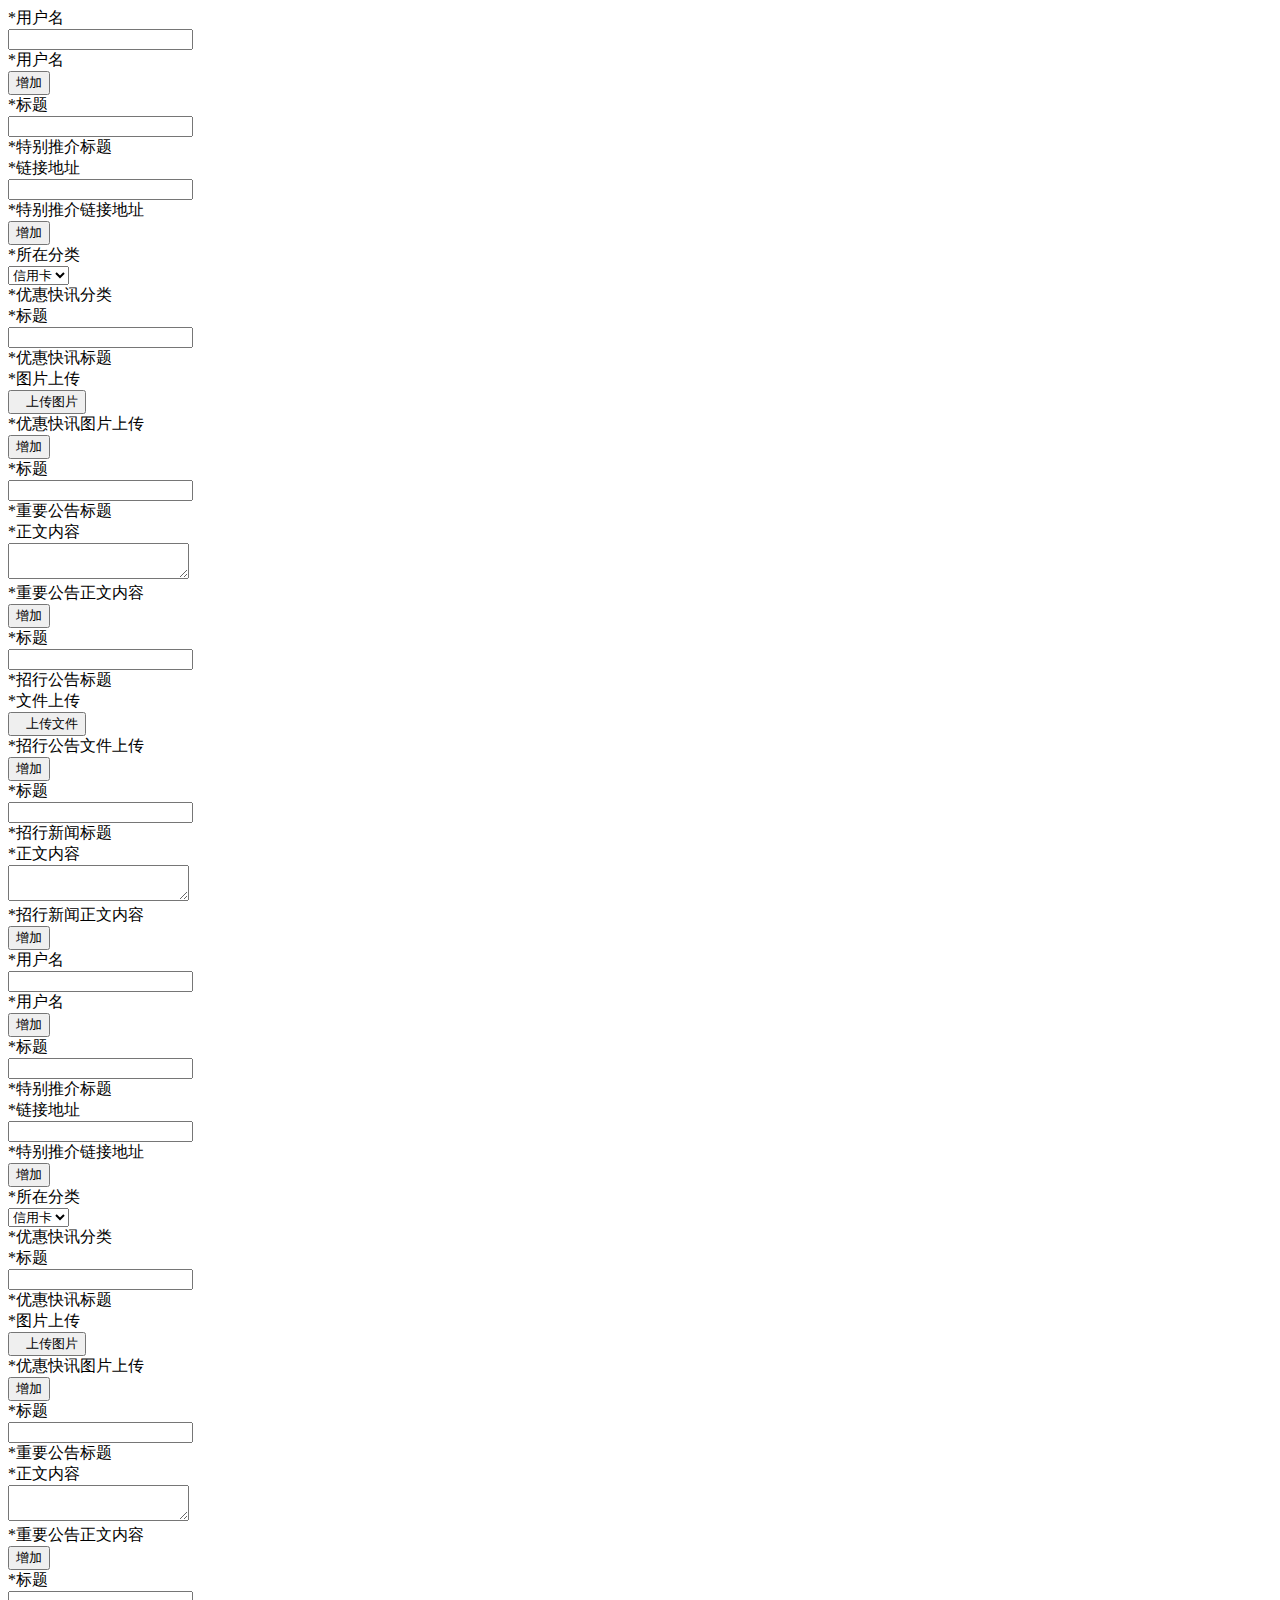
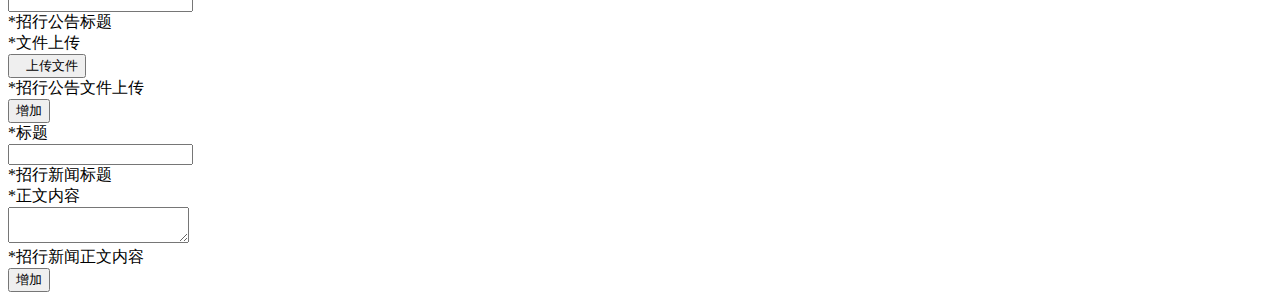
<file: src/main/resources/templates/add.html>
<!DOCTYPE html>
<html xmlns:th="http://www.thymeleaf.org" lang="en"  class="x-admin-sm" xmlns:sec="http://www.thymeleaf.org/thymeleaf-extras-springsecurity5">
    
    <head>
        <meta charset="UTF-8">
        <title>欢迎页面-X-admin2.2</title>
        <meta name="renderer" content="webkit">
        <meta http-equiv="X-UA-Compatible" content="IE=edge,chrome=1">
        <meta name="viewport" content="width=device-width,user-scalable=yes, minimum-scale=0.4, initial-scale=0.8,target-densitydpi=low-dpi" />
        <link rel="stylesheet" th:href="@{css/font.css}">
        <link rel="stylesheet" th:href="@{css/xadmin.css}">
        <script type="text/javascript" th:src="@{lib/layui/layui.js}" charset="utf-8"></script>
        <script type="text/javascript" th:src="@{js/xadmin.js}"></script>
        <!-- 让IE8/9支持媒体查询，从而兼容栅格 -->
        <!--[if lt IE 9]>
            <script src="https://cdn.staticfile.org/html5shiv/r29/html5.min.js"></script>
            <script src="https://cdn.staticfile.org/respond.js/1.4.2/respond.min.js"></script>
        <![endif]-->
        <style>
            .layui-input-inline{
                width: 888px!important;
            }
        </style>
    </head>
    <body>
        <div class="layui-fluid">

            <div class="layui-row" th:switch="${type}" th:if="${sign=='edit'}">

                <!--                用户表单-->
                <form class="layui-form" th:case="'yhtj'">
                    <input name="id" type="hidden" th:value="${object.id}">
                    <div class="layui-form-item">
                        <label for="username" class="layui-form-label">
                            <span class="x-red">*</span>用户名
                        </label>
                        <div class="layui-input-inline">
                            <input th:value="${object.username}" type="text" id="username" name="username" required="" lay-verify="required"
                                   autocomplete="off" class="layui-input">
                        </div>
                        <div class="layui-form-mid layui-word-aux">
                            <span class="x-red">*</span>用户名
                        </div>
                    </div>
                    <div class="layui-form-item">
                        <button  class="layui-btn" lay-filter="add" lay-submit="">
                            增加
                        </button>
                    </div>
                </form>
                <!--                特别推介表单-->
                <form class="layui-form" th:case="'tbtj'">
                    <input name="id" type="hidden" th:value="${object.id}">
                    <div class="layui-form-item">
                        <label for="tbtjbt" class="layui-form-label">
                            <span class="x-red">*</span>标题
                        </label>
                        <div class="layui-input-inline">
                            <input th:value="${object.bt}" type="text" id="tbtjbt" name="bt" required="" lay-verify="required"
                                   autocomplete="off" class="layui-input">
                        </div>
                        <div class="layui-form-mid layui-word-aux">
                            <span class="x-red">*</span>特别推介标题
                        </div>
                    </div>
                    <div class="layui-form-item">
                        <label for="tbtjurl" class="layui-form-label">
                            <span class="x-red">*</span>链接地址
                        </label>
                        <div class="layui-input-inline">
                            <input th:value="${object.url}" type="text" id="tbtjurl" name="url" required="" lay-verify="required"
                                   autocomplete="off" class="layui-input">
                        </div>
                        <div class="layui-form-mid layui-word-aux">
                            <span class="x-red">*</span>特别推介链接地址
                        </div>
                    </div>
                    <div class="layui-form-item">
                        <button  class="layui-btn" lay-filter="add" lay-submit="">
                            增加
                        </button>
                    </div>
                </form>
                <!--                优惠快讯表单-->
                <form class="layui-form" th:case="'yhkx'">
                    <input name="id" type="hidden" th:value="${object.id}">
                    <div class="layui-form-item">
                        <label class="layui-form-label">
                            <span class="x-red">*</span>所在分类
                        </label>
                        <div class="layui-input-inline">
                        <select name="pid" lay-filter="yhkxlx">
                            <option value=""></option>
                            <option value="0">一卡通</option>
                            <option value="1" selected="">信用卡</option>
                        </select>
                    </div>
                        <div class="layui-form-mid layui-word-aux">
                            <span class="x-red">*</span>优惠快讯分类
                        </div>
                    </div>
                    <div class="layui-form-item">
                        <label for="yhkxbt" class="layui-form-label">
                            <span class="x-red">*</span>标题
                        </label>
                        <div class="layui-input-inline">
                            <input type="text" th:value="${object.bt}" id="yhkxbt" name="bt" required="" lay-verify="required"
                                   autocomplete="off" class="layui-input">
                        </div>
                        <div class="layui-form-mid layui-word-aux">
                            <span class="x-red">*</span>优惠快讯标题
                        </div>
                    </div>
                    <div class="layui-form-item">
                        <label class="layui-form-label">
                            <span class="x-red">*</span>图片上传
                        </label>
                        <div class="layui-input-inline">
                            <button type="button" class="layui-btn layui-btn-danger" id="test7"><i class="layui-icon"></i>上传图片</button>
                        </div>
                        <div class="layui-form-mid layui-word-aux">
                            <span class="x-red">*</span>优惠快讯图片上传
                        </div>
                    </div>
                    <div class="layui-form-item">
                        <button  class="layui-btn" lay-filter="add" lay-submit="">
                            增加
                        </button>
                    </div>
                </form>
                <!--                重要公告表单-->
                <form class="layui-form" th:case="'zygg'">
                    <input name="id" type="hidden" th:value="${object.id}">
                    <div class="layui-form-item">
                        <label for="zyggbt" class="layui-form-label">
                            <span class="x-red">*</span>标题
                        </label>
                        <div class="layui-input-inline">
                            <input type="text" th:value="${object.bt}" id="zyggbt" name="bt" required="" lay-verify="required"
                                   autocomplete="off" class="layui-input">
                        </div>
                        <div class="layui-form-mid layui-word-aux">
                            <span class="x-red">*</span>重要公告标题
                        </div>
                    </div>
                    <div class="layui-form-item">
                        <label for="zyggzw" class="layui-form-label">
                            <span class="x-red">*</span>正文内容
                        </label>
                        <div class="layui-input-inline">
                            <textarea th:value="${object.zw}" id="zyggzw" name="zw" required=""
                                      autocomplete="off" class="layui-textarea"></textarea>
                        </div>
                        <div class="layui-form-mid layui-word-aux">
                            <span class="x-red">*</span>重要公告正文内容
                        </div>
                    </div>
                    <div class="layui-form-item">
                        <button  class="layui-btn" lay-filter="add" lay-submit="">
                            增加
                        </button>
                    </div>
                </form>
                <!--                招行公告表单-->
                <form class="layui-form" th:case="'zhgg'">
                    <input name="id" type="hidden" th:value="${object.id}">
                    <div class="layui-form-item">
                        <label for="zhggbt" class="layui-form-label">
                            <span class="x-red">*</span>标题
                        </label>
                        <div class="layui-input-inline">
                            <input type="text" th:value="${object.bt}" id="zhggbt" name="bt" required="" lay-verify="required"
                                   autocomplete="off" class="layui-input">
                        </div>
                        <div class="layui-form-mid layui-word-aux">
                            <span class="x-red">*</span>招行公告标题
                        </div>
                    </div>
                    <div class="layui-form-item">
                        <label class="layui-form-label">
                            <span class="x-red">*</span>文件上传
                        </label>
                        <div class="layui-input-inline">
                            <button type="button" class="layui-btn" id="test7"><i class="layui-icon"></i>上传文件</button>
                        </div>
                        <div class="layui-form-mid layui-word-aux">
                            <span class="x-red">*</span>招行公告文件上传
                        </div>
                    </div>

                    <div class="layui-form-item">
                        <button  class="layui-btn" lay-filter="add" lay-submit="">
                            增加
                        </button>
                    </div>
                </form>
                <!--                招行新闻表单-->
                <form class="layui-form" th:case="'zhxw'">
                <input name="id" type="hidden" th:value="${object.id}">
                <div class="layui-form-item">
                    <label for="zhxwbt" class="layui-form-label">
                        <span class="x-red">*</span>标题
                    </label>
                    <div class="layui-input-inline">
                        <input type="text" th:value="${object.bt}" id="zhxwbt" name="bt" required="" lay-verify="required"
                               autocomplete="off" class="layui-input">
                    </div>
                    <div class="layui-form-mid layui-word-aux">
                        <span class="x-red">*</span>招行新闻标题
                    </div>
                </div>
                <div class="layui-form-item">
                    <label for="zyggzw" class="layui-form-label">
                        <span class="x-red">*</span>正文内容
                    </label>
                    <div class="layui-input-inline">
                            <textarea th:value="${object.zw}" id="zhxwzw" name="zw" required="" lay-verify="required"
                                      autocomplete="off" class="layui-textarea"></textarea>
                    </div>
                    <div class="layui-form-mid layui-word-aux">
                        <span class="x-red">*</span>招行新闻正文内容
                    </div>
                </div>
                <div class="layui-form-item">
                    <button  class="layui-btn" lay-filter="add" lay-submit="">
                        增加
                    </button>
                </div>
            </form>
            </div>

            <div class="layui-row" th:switch="${type}" th:if="${sign=='add'}">

                <!--                用户表单-->
                <form class="layui-form" th:case="'yhtj'">
<!--                    <input name="id" type="hidden" th:value="${ywkey}">-->
<!--                    <input name="password" type="hidden" value="111">-->
                    <div class="layui-form-item">
                        <label for="username" class="layui-form-label">
                            <span class="x-red">*</span>用户名
                        </label>
                        <div class="layui-input-inline">
                            <input type="text" id="username" name="username" required="" lay-verify="required"
                                   autocomplete="off" class="layui-input">
                        </div>
                        <div class="layui-form-mid layui-word-aux">
                            <span class="x-red">*</span>用户名
                        </div>
                    </div>
                    <div class="layui-form-item">
                        <button  class="layui-btn" lay-filter="add" lay-submit="">
                            增加
                        </button>
                    </div>
                </form>
                <!--                特别推介表单-->
                <form class="layui-form" th:case="'tbtj'">
                    <input name="id" type="hidden" th:value="${ywkey}">
                    <div class="layui-form-item">
                        <label for="tbtjbt" class="layui-form-label">
                            <span class="x-red">*</span>标题
                        </label>
                        <div class="layui-input-inline">
                            <input  type="text" id="tbtjbt" name="bt" required="" lay-verify="required"
                                   autocomplete="off" class="layui-input">
                        </div>
                        <div class="layui-form-mid layui-word-aux">
                            <span class="x-red">*</span>特别推介标题
                        </div>
                    </div>
                    <div class="layui-form-item">
                        <label for="tbtjurl" class="layui-form-label">
                            <span class="x-red">*</span>链接地址
                        </label>
                        <div class="layui-input-inline">
                            <input  type="text" id="tbtjurl" name="url" required=""
                                   autocomplete="off" class="layui-input">
                        </div>
                        <div class="layui-form-mid layui-word-aux">
                            <span class="x-red">*</span>特别推介链接地址
                        </div>
                    </div>
                    <div class="layui-form-item">
                        <button  class="layui-btn" lay-filter="add" lay-submit="">
                            增加
                        </button>
                    </div>
                </form>
                <!--                优惠快讯表单-->
                <form class="layui-form" th:case="'yhkx'">
                    <input name="id" type="hidden" th:value="${ywkey}">
                    <div class="layui-form-item">
                        <label class="layui-form-label">
                            <span class="x-red">*</span>所在分类
                        </label>
                        <div class="layui-input-inline">
                            <select name="pid" lay-filter="yhkxlx">
                                <option value=""></option>
                                <option value="0">一卡通</option>
                                <option value="1" selected="">信用卡</option>
                            </select>
                        </div>
                        <div class="layui-form-mid layui-word-aux">
                            <span class="x-red">*</span>优惠快讯分类
                        </div>
                    </div>
                    <div class="layui-form-item">
                        <label for="yhkxbt" class="layui-form-label">
                            <span class="x-red">*</span>标题
                        </label>
                        <div class="layui-input-inline">
                            <input type="text"  id="yhkxbt" name="bt" required="" lay-verify="required"
                                   autocomplete="off" class="layui-input">
                        </div>
                        <div class="layui-form-mid layui-word-aux">
                            <span class="x-red">*</span>优惠快讯标题
                        </div>
                    </div>
                    <div class="layui-form-item">
                        <label class="layui-form-label">
                            <span class="x-red">*</span>图片上传
                        </label>
                        <div class="layui-input-inline">
                            <button type="button" class="layui-btn layui-btn-danger" id="test7"><i class="layui-icon"></i>上传图片</button>
                        </div>
                        <div class="layui-form-mid layui-word-aux">
                            <span class="x-red">*</span>优惠快讯图片上传
                        </div>
                    </div>
                    <div class="layui-form-item">
                        <button  class="layui-btn" lay-filter="add" lay-submit="">
                            增加
                        </button>
                    </div>
                </form>
                <!--                重要公告表单-->
                <form class="layui-form" th:case="'zygg'">
<!--                    <input name="id" type="hidden" th:value="${ywkey}">-->
                    <div class="layui-form-item">
                        <label for="zyggbt" class="layui-form-label">
                            <span class="x-red">*</span>标题
                        </label>
                        <div class="layui-input-inline">
                            <input type="text" id="zyggbt" name="bt" required="" lay-verify="required"
                                   autocomplete="off" class="layui-input">
                        </div>
                        <div class="layui-form-mid layui-word-aux">
                            <span class="x-red">*</span>重要公告标题
                        </div>
                    </div>
                    <div class="layui-form-item">
                        <label for="zyggzw" class="layui-form-label">
                            <span class="x-red">*</span>正文内容
                        </label>
                        <div class="layui-input-inline">
                            <textarea id="zyggzw" name="zw" required="" lay-verify="required"
                                      autocomplete="off" class="layui-textarea"></textarea>
                        </div>
                        <div class="layui-form-mid layui-word-aux">
                            <span class="x-red">*</span>重要公告正文内容
                        </div>
                    </div>
                    <div class="layui-form-item">
                        <button  class="layui-btn" lay-filter="add" lay-submit="">
                            增加
                        </button>
                    </div>
                </form>
                <!--                招行公告表单-->
                <form class="layui-form" th:case="'zhgg'">
                    <input name="id" type="hidden" th:value="${ywkey}">
                    <div class="layui-form-item">
                        <label for="zhggbt" class="layui-form-label">
                            <span class="x-red">*</span>标题
                        </label>
                        <div class="layui-input-inline">
                            <input type="text" id="zhggbt" name="bt" required="" lay-verify="required"
                                   autocomplete="off" class="layui-input">
                        </div>
                        <div class="layui-form-mid layui-word-aux">
                            <span class="x-red">*</span>招行公告标题
                        </div>
                    </div>
                    <div class="layui-form-item">
                        <label class="layui-form-label">
                            <span class="x-red">*</span>文件上传
                        </label>
                        <div class="layui-input-inline">
                            <button type="button" class="layui-btn" id="test7"><i class="layui-icon"></i>上传文件</button>
                        </div>
                        <div class="layui-form-mid layui-word-aux">
                            <span class="x-red">*</span>招行公告文件上传
                        </div>
                    </div>

                    <div class="layui-form-item">
                        <button  class="layui-btn" lay-filter="add" lay-submit="">
                            增加
                        </button>
                    </div>
                </form>
                <!--                招行新闻表单-->
                <form class="layui-form" th:case="'zhxw'">
<!--                    <input name="id" type="hidden" th:value="${ywkey}">-->
                    <div class="layui-form-item">
                        <label for="zhxwbt" class="layui-form-label">
                            <span class="x-red">*</span>标题
                        </label>
                        <div class="layui-input-inline">
                            <input type="text" id="zhxwbt" name="bt" required="" lay-verify="required"
                                   autocomplete="off" class="layui-input">
                        </div>
                        <div class="layui-form-mid layui-word-aux">
                            <span class="x-red">*</span>招行新闻标题
                        </div>
                    </div>
                    <div class="layui-form-item">
                        <label for="zyggzw" class="layui-form-label">
                            <span class="x-red">*</span>正文内容
                        </label>
                        <div class="layui-input-inline">
                            <textarea id="zhxwzw" name="zw" required="" lay-verify="required"
                                      autocomplete="off" class="layui-textarea"></textarea>
                        </div>
                        <div class="layui-form-mid layui-word-aux">
                            <span class="x-red">*</span>招行新闻正文内容
                        </div>
                    </div>
                    <div class="layui-form-item">
                        <button  class="layui-btn" lay-filter="add" lay-submit="">
                            增加
                        </button>
                    </div>
                </form>
            </div>
        </div>
        <script th:inline="javascript">
            var type = [[${type}]];
            var ywkey = [[${ywkey}]];
            var sign = [[${sign}]];
            var url ;
            if (sign==="add"){
                url = type+"Add";
            }
            if (sign==="edit"){
                url = type+"Edit";
            }
        </script>
        <script >
            layui.use('upload', function(){
            var $ = layui.jquery,upload = layui.upload;
            //设定文件大小限制
            var uploadInst = upload.render({
                elem: '#test7'
                ,url: 'file/uploadFile?ywkey='+ywkey+"&path="+type
                ,accept: 'file'
                ,size: 600000 //限制文件大小，单位 KB
                ,done: function(res){
                    layer.msg(res.msg);
                }
            });
            });

            layui.use(['form', 'layer'], function() {
                $ = layui.jquery;
                var form = layui.form, layer = layui.layer;
                //自定义验证规则
                // form.verify({
                //     nikename: function(value) {
                //         if (value.length < 5) {
                //             return '昵称至少得5个字符啊';
                //         }
                //     },
                //     pass: [/(.+){6,12}$/, '密码必须6到12位'],
                //     repass: function(value) {
                //         if ($('#L_pass').val() != $('#L_repass').val()) {
                //             return '两次密码不一致';
                //         }
                //     }
                // });

                //监听提交
                form.on('submit(add)',
                function(data) {
                    $.ajax({
                        type: "post",
                        url: url,
                        data: JSON.stringify(data.field),
                        contentType:'application/json;charset=utf-8',
                        dataType: "json",
                        success: function(data){
                            layer.alert("操作成功", {
                                    icon: 6
                                },
                                function() {
                                    //关闭当前frame
                                    xadmin.close();
                                    // 可以对父窗口进行刷新
                                    xadmin.father_reload();
                                });
                        }
                    });
                    console.log(type);
                    console.log(JSON.stringify(data.field));
                    return false;
                });

            });
        </script>
        <script>var _hmt = _hmt || []; (function() {
                var hm = document.createElement("script");
                hm.src = "https://hm.baidu.com/hm.js?b393d153aeb26b46e9431fabaf0f6190";
                var s = document.getElementsByTagName("script")[0];
                s.parentNode.insertBefore(hm, s);
            })();</script>
    </body>

</html>
</file>
